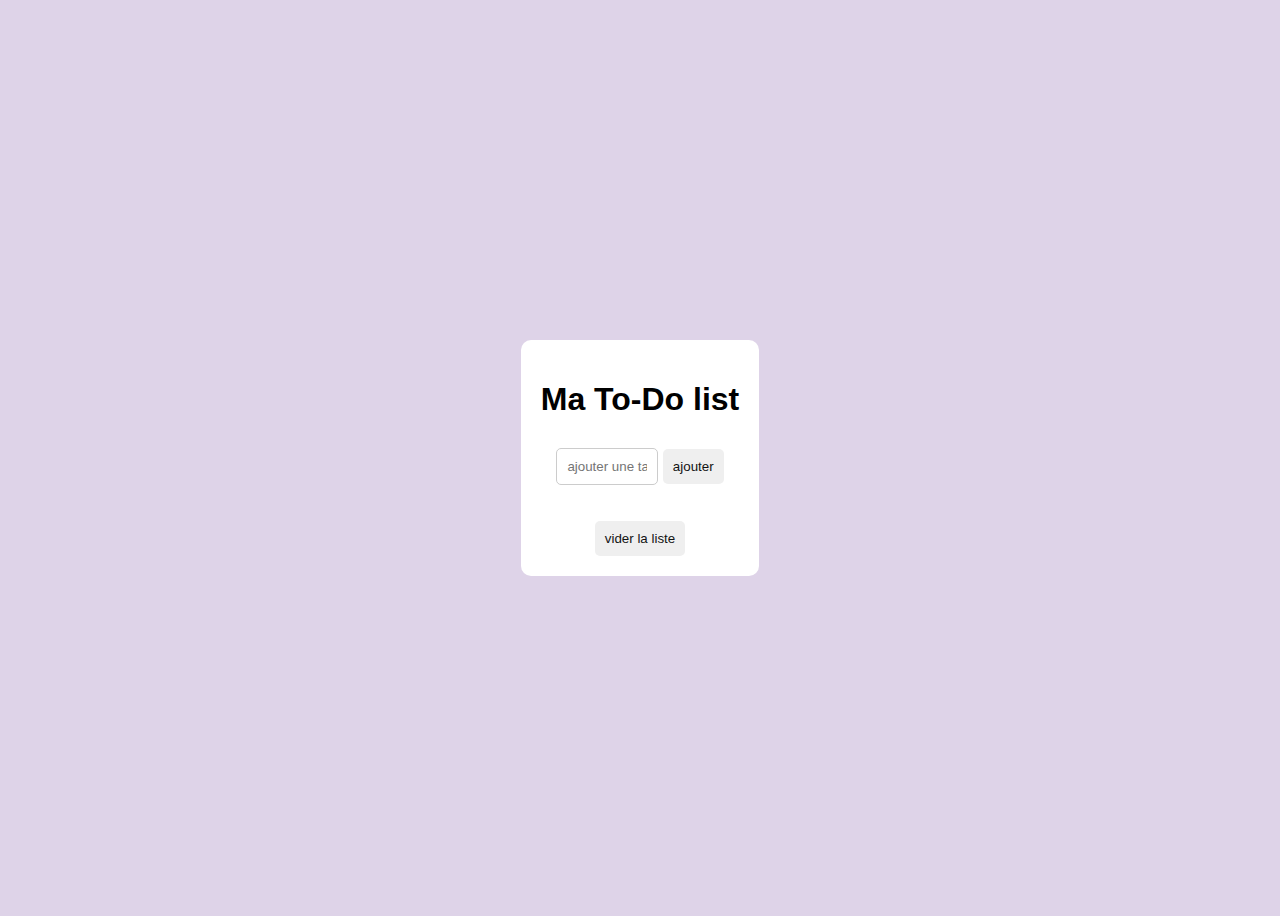
<file: index.html>
<!DOCTYPE html>
<html lang="fr">
<head>
  <meta charset="UTF-8">
  <meta name="viewport" content="width=device-width, initial-scale=1.0">
  <link rel="stylesheet" href="style.css">
  
  <title>To-do list</title>
</head>
<body>
  <div class="container">
    <h1>Ma To-Do list</h1>
    <input type="text" id="ajouter" placeholder="ajouter une tache..">
    <button id ="ajoutertache">ajouter</button>
    <ul id="list"></ul>
    <button id="annulerlaliste">vider la liste</button>
  </div>
  <script src="script.js"></script>
</body>
</html>
</file>
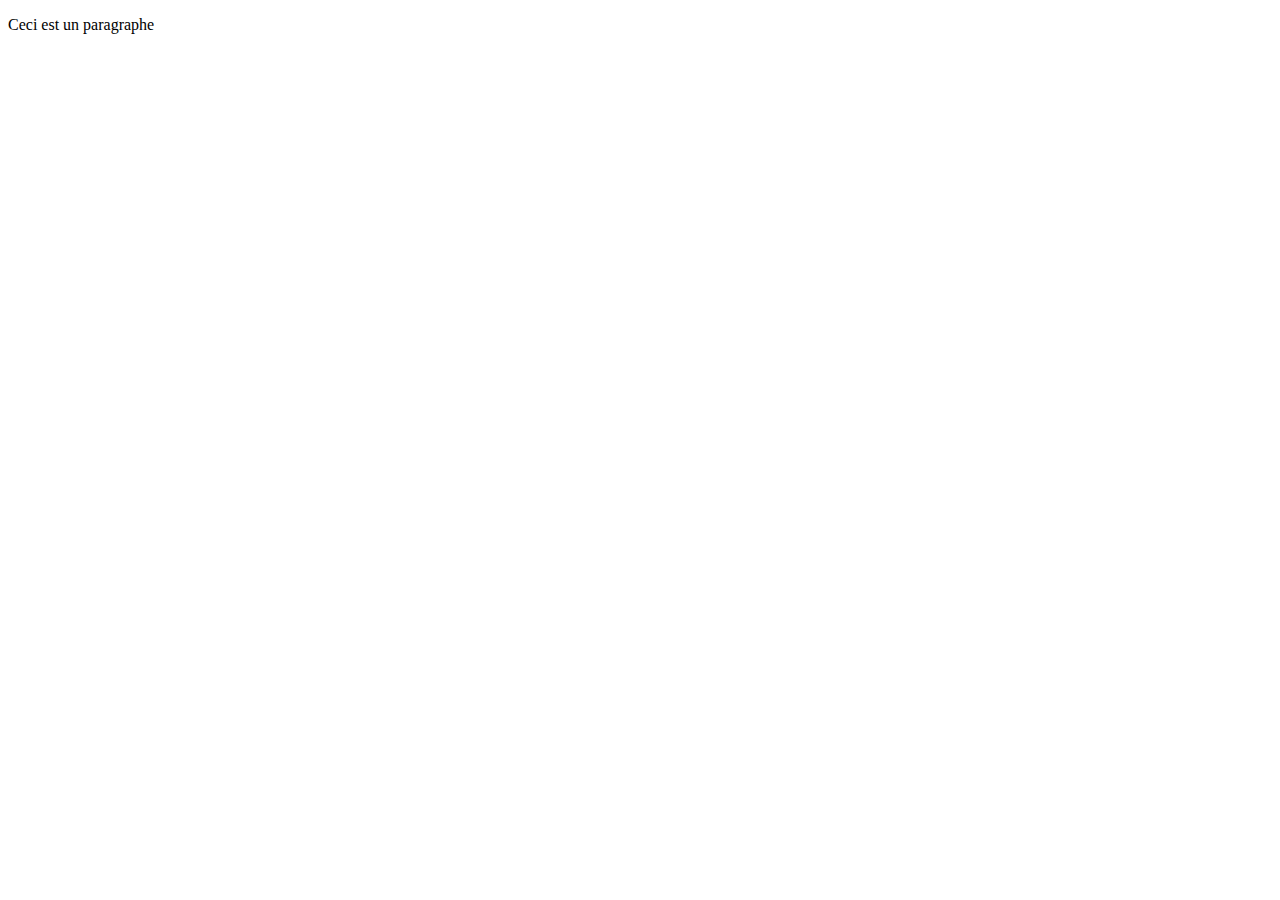
<file: Exercice 1/index.html>
<!DOCTYPE html>
<html lang="en">
<head>
    <meta charset="UTF-8">
    <meta name="viewport" content="width=device-width, initial-scale=1.0">
    <title>DOM</title>
    <script src="script.js"></script>
</head>
<body>
    <div>
        <p>Ceci est un paragraphe</p>
    </div>
    
</body>
</html>
</file>
<file: style.css>
body {
    font-family: Arial, sans-serif;
    display: flex;
    justify-content: center;
    align-items: center;
    height: 100vh;
    background-color: rgb(222, 211, 232);
}
ul {
    list-style-type: none;
    padding: 0;
}
li {
    background-color: lightblue;
    padding: 10px;
    margin: 5px;
    border-radius: 5px;
    cursor: pointer;
}
li:hover {
    background-color: deepskyblue;
}
button {
    margin-top: 10px;
    padding: 10px;
    cursor: pointer;
    border: none;
    color: rgb(18, 19, 19);
    border-radius: 5px;
    
}
button:hover{
    background-color: lightblue;
}
input{
    padding: 10px;
    width: 80px;
    margin-bottom: 10px;
    border: 1px solid #ccc;
    border-radius: 5px;

}
.container{
    background: white;
    padding: 20px;
    border-radius: 10px;
    box-shadow: 0px 0px 10px rgba(red, green, blue, alpha);
    text-align: center;
}
</file>
